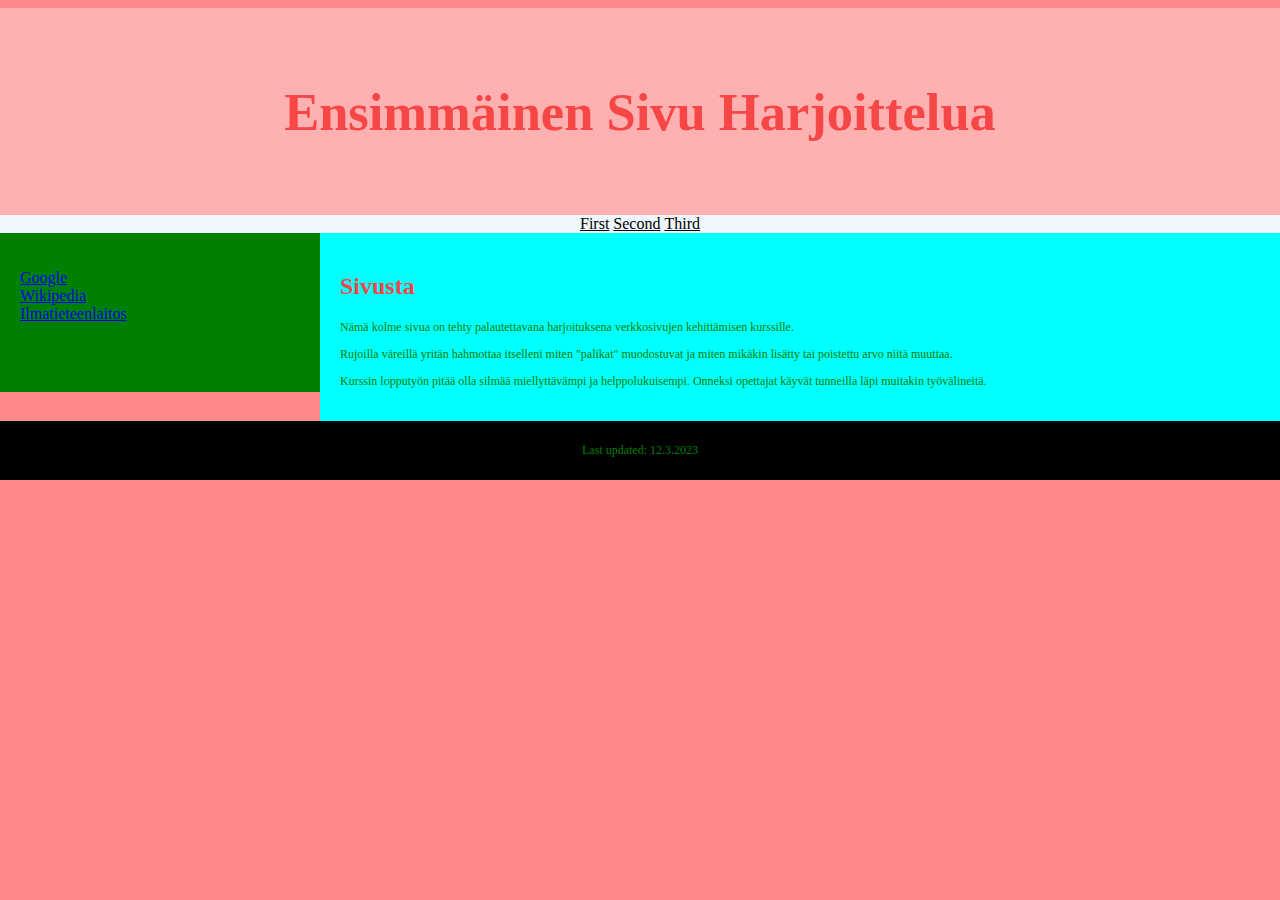
<file: index.html>
<!DOCTYPE html>
<html lang="en">
<head>
    <meta charset="UTF-8">
    <meta http-equiv="X-UA-Compatible" content="IE=edge">
    <meta name="viewport" content="width=device-width, initial-scale=1.0">
    <link rel="stylesheet" href="styles.css">
    <title>3rd Page</title>
</head>
<body>
<header>
    <h2>Ensimmäinen Sivu Harjoittelua</h2>
  </header>
  <div id="mainul">
    <nav>
     <ul>
        <li><a href="https://terhipine.github.io/verkkosivutkevat2023/index">First</a></li>
        <li><a href="https://terhipine.github.io/verkkosivutkevat2023/second">Second</a></li>
        <li><a href="https://terhipine.github.io/verkkosivutkevat2023//third.html">Third</a></li>
    </ul>
</nav>
</div>
    <div id="offul">
    <nav>
        <ul>
            <li><a href="https://www.google.com/" target="_blank">Google</a></li>
            <li><a href="https://en.wikipedia.org/wiki/Main_Page" target="_blank">Wikipedia</a></li>
            <li><a href="https://www.ilmatieteenlaitos.fi/" target="_blank">Ilmatieteenlaitos</a></li>
        </ul>
    </nav>
</div>
<div id="tekstiosio">
    <article>
        <h2><b>Sivusta</b></h2>
        <p>Nämä kolme sivua on tehty palautettavana harjoituksena verkkosivujen kehittämisen kurssille.</p>
        <p>Rujoilla väreillä yritän hahmottaa itselleni miten "palikat" muodostuvat ja miten mikäkin lisätty tai poistettu arvo niitä muuttaa.</p>
        <p>Kurssin lopputyön pitää olla silmää miellyttävämpi ja helppolukuisempi. Onneksi opettajat käyvät tunneilla läpi muitakin työvälineitä.</p>
      </article>
    </div>
<footer><p>Last updated: 12.3.2023</p></footer>
</body>
</file>
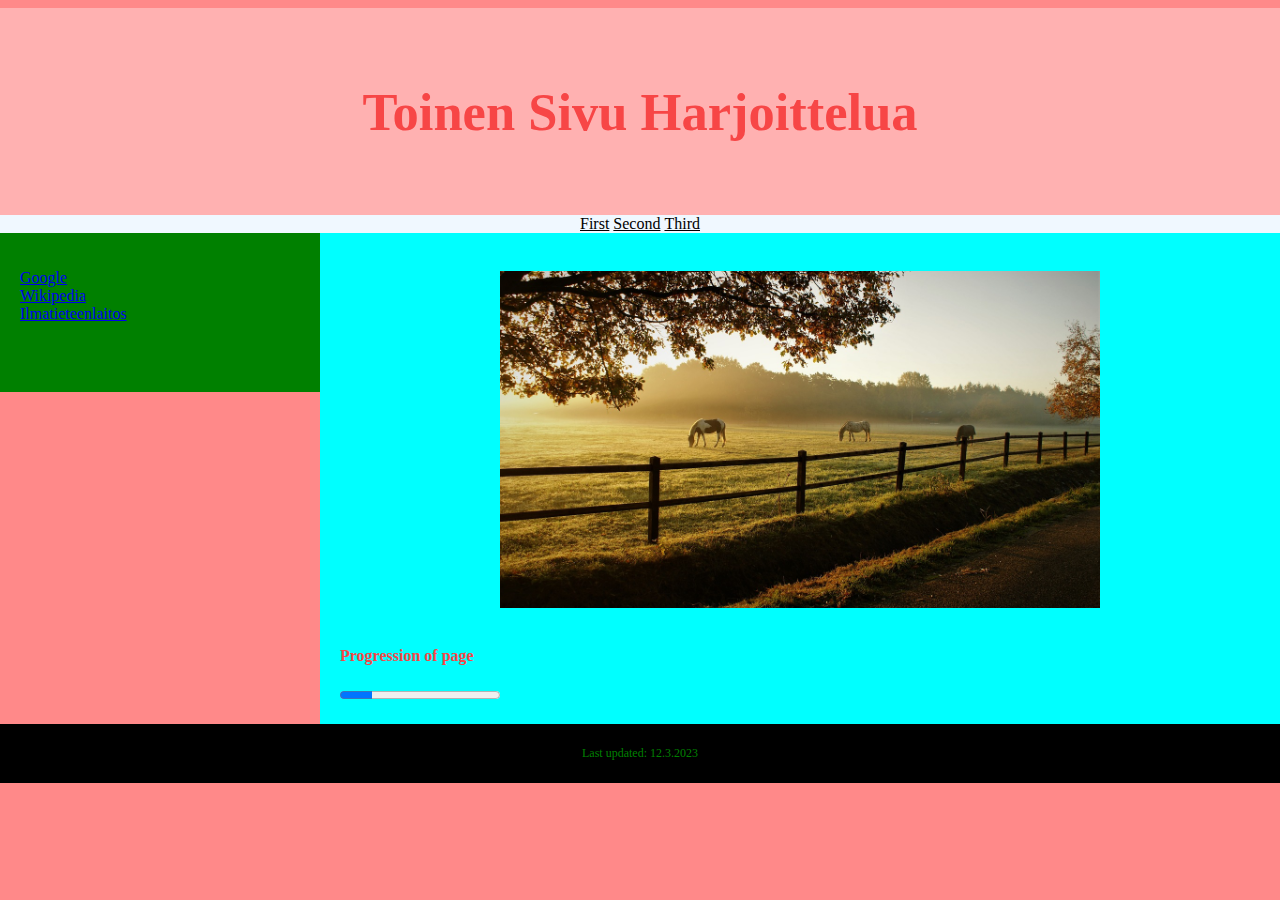
<file: second.html>
<!DOCTYPE html>
<html lang="en">
<head>
    <meta charset="UTF-8">
    <meta http-equiv="X-UA-Compatible" content="IE=edge">
    <meta name="viewport" content="width=device-width, initial-scale=1.0">
    <link rel="stylesheet" href="styles.css">
    <title>3rd Page</title>
</head>
<body>
<header>
    <h2>Toinen Sivu Harjoittelua</h2>
  </header>
  <div id="mainul">
    <nav>
     <ul>
      <li><a href="https://terhipine.github.io/verkkosivutkevat2023/index">First</a></li>
        <li><a href="https://terhipine.github.io/verkkosivutkevat2023/second">Second</a></li>
        <li><a href="https://terhipine.github.io/verkkosivutkevat2023//third.html">Third</a></li>
    </ul>
</nav>
</div>
    <div id="offul">
    <nav>
        <ul>
            <li><a href="https://www.google.com/" target="_blank">Google</a></li>
            <li><a href="https://en.wikipedia.org/wiki/Main_Page" target="_blank">Wikipedia</a></li>
            <li><a href="https://www.ilmatieteenlaitos.fi/" target="_blank">Ilmatieteenlaitos</a></li>
        </ul>
    </nav>
</div>
<div id="tekstiosio">
    <article>
        <br>
        <img src="https://terhipine.github.io/verkkosivutkevat2023/laitumella.jpg" alt="Horses on paddock" style="width: 600px;">
      <br>
        <h4>Progression of page</h4>
        <progress value="2" max="10"></progress>
    </div>
<footer><p>Last updated: 12.3.2023</p></footer>
</body>
</file>
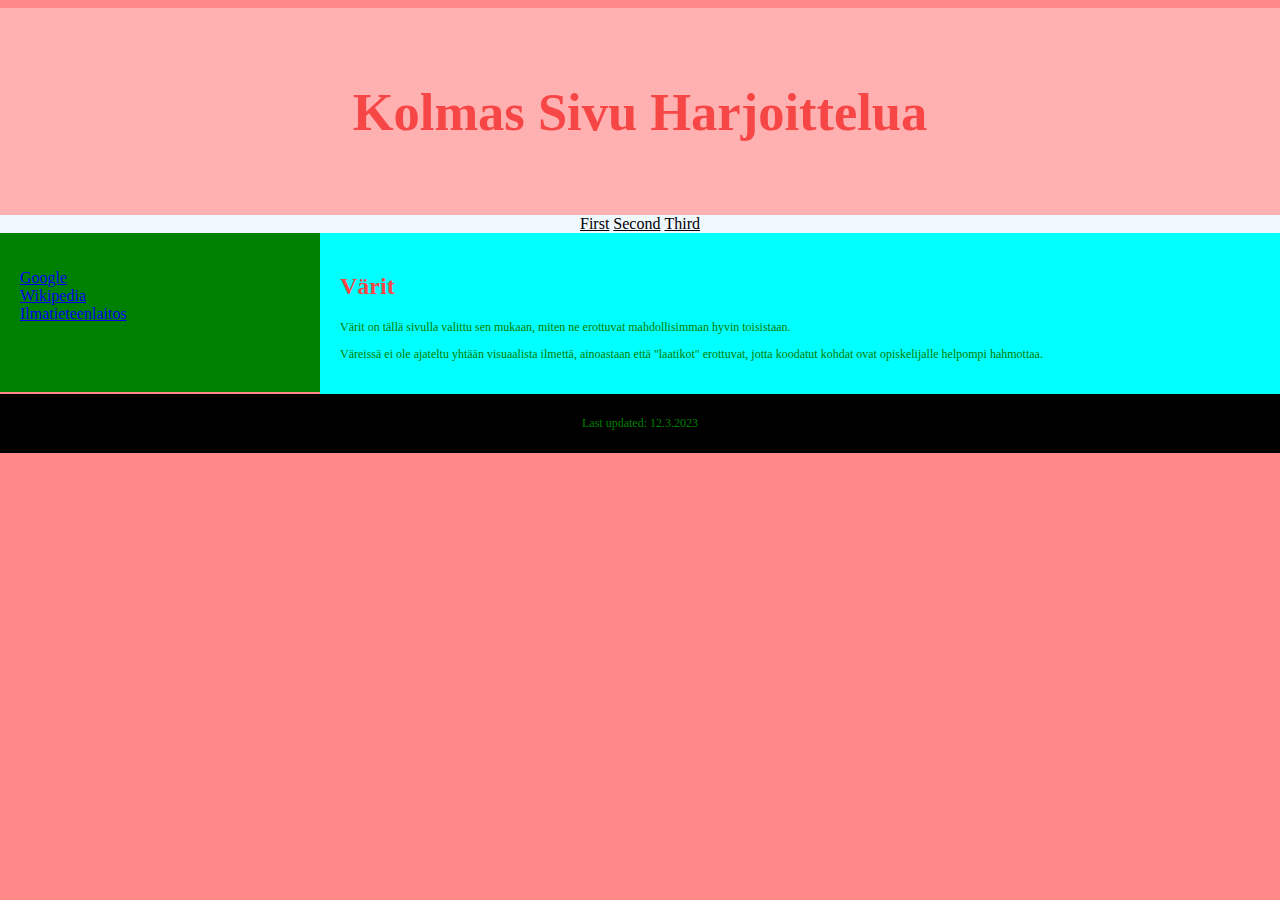
<file: third.html>
<!DOCTYPE html>
<html lang="en">
<head>
    <meta charset="UTF-8">
    <meta http-equiv="X-UA-Compatible" content="IE=edge">
    <meta name="viewport" content="width=device-width, initial-scale=1.0">
    <link rel="stylesheet" href="styles.css">
    <title>3rd Page</title>
</head>
<body>
<header>
    <h2>Kolmas Sivu Harjoittelua</h2>
  </header>
  <div id="mainul">
    <nav>
     <ul>
        <li><a href="https://terhipine.github.io/verkkosivutkevat2023/index">First</a></li>
        <li><a href="https://terhipine.github.io/verkkosivutkevat2023/second">Second</a></li>
        <li><a href="https://terhipine.github.io/verkkosivutkevat2023//third.html">Third</a></li>
    </ul>
</nav>
</div>
    <div id="offul">
    <nav>
        <ul>
            <li><a href="https://www.google.com/" target="_blank">Google</a></li>
            <li><a href="https://en.wikipedia.org/wiki/Main_Page" target="_blank">Wikipedia</a></li>
            <li><a href="https://www.ilmatieteenlaitos.fi/" target="_blank">Ilmatieteenlaitos</a></li>
        </ul>
    </nav>
</div>
<div id="tekstiosio">
    <article>
        <h2><b>Värit</b></h2>
        <p>Värit on tällä sivulla valittu sen mukaan, miten ne erottuvat mahdollisimman hyvin toisistaan.</p>
        <p>Väreissä ei ole ajateltu yhtään visuaalista ilmettä, ainoastaan että "laatikot" erottuvat, jotta koodatut kohdat ovat opiskelijalle helpompi hahmottaa.</p>
      </article>
    </div>
<footer><p>Last updated: 12.3.2023</p></footer>
</body>
</file>
<file: styles.css>
body {
    width: 100%;
    margin-left: auto;
    margin-right: auto;
    background-color: #FF8989;
    color: #f74646;
}

* {
    box-sizing: border-box;
}

header {
    background-color: #FFB1B1;
    padding: 30px;
    text-align: center;
    font-size: 35px;
    color:#f74646;
}

p {
    font-size: 12px;
    color: green;
}


#mainul {
    background-color: aliceblue;
    color: black;
    float: none;
    width: 100%;
    text-align: center;
}

#mainul ul {
    list-style-type: none;
    margin: 0;
    padding: 0;
}

#mainul li {
    display: inline;
}

#mainul a:link {
    color: black;
}

#mainul a:visited {
    color: blueviolet;
}

#mainul a:hover {
    color: red;
}

#offul {
    background-color: green;
    color: black;
    float: left;
    width: 25%;
    height: 159px;
    padding: 20px;
}

#offul ul {
    list-style-type: none;
    padding: 0;
}

article {
    float: left;
    padding: 20px;
    width: 75%;
    background-color: aqua;
}

#tekstiosio::after {
    content: "";
    display: table;
    clear: both;
}

footer {
    background-color: black;
    padding: 10px;
    text-align: center;
    color: #e6ffe6;
}

.klassi {
    border-style: dotted;
    border-width: 2px;
    width:100px;
    height:100px}
#otsikko1 {
    background-color: #e6ffe6;
    color: black;
    text-align: center;
    font-family:'Lucida Sans', 'Lucida Sans Regular', 'Lucida Grande';
    font-size: 25px;
    border-bottom-style: solid;
    }
.linkit {
    background-color: #e6ffe6;
    width: 100%;
    height: 25px;
    padding-top: 5px;
    padding-left: 5px;
    text-align: center;

}

.class1 {
    background-color: #e6ffe6;
    border-radius: 5px;
    font-size: 17px;

}
img {
    display: block;
    margin-left: auto;
    margin-right: auto;

}

ol.abc {
    list-style-type: lower-alpha;
    color: white;
}
ul.nelioita {
    list-style: square;
    color: white;
}
</file>
